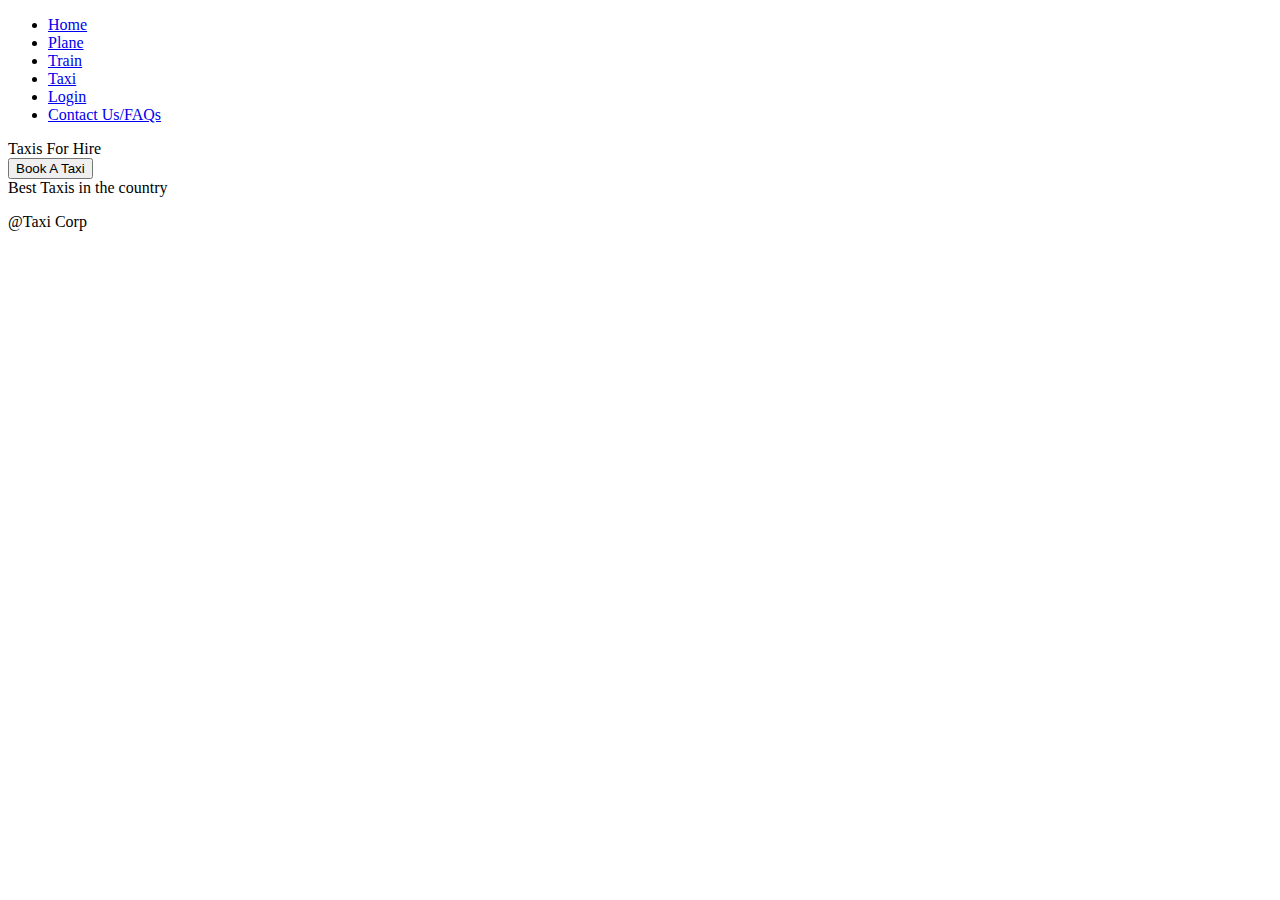
<file: taxi/index.html>
<!-- /* Name : Dariusz Kwiatkowski */ -->
<!-- /* Student id: 18016079 */ -->

<!DOCTYPE html>
<html>

<head>
  <link href="http://localhost/webprog/Assignment/group/taxi/style.css" rel="stylesheet" type="text/css">
  <meta name="viewport" content="width=device-width, initial-scale=1.0">
  <title>Home</title>
</head>

<body>

  <ul class="NavBar">
    <li><a href="http://localhost/webprog/Assignment/group/index.html">Home</a></li>
    <li><a href="http://localhost/webprog/Assignment/group/air/indexair.html">Plane</a></li>
    <li><a href="http://localhost/webprog/Assignment/group/train/HomePage.html">Train</a></li>
    <li><a href="http://localhost/webprog/Assignment/group/taxi/index.html">Taxi</a></li>
    <li><a href="http://localhost/webprog/Assignment/group/taxi/login.html">Login</a></li>
    <li><a href="http://localhost/webprog/Assignment/group/taxi/contact.html">Contact Us/FAQs</a></li>
  </ul>

  <div class="main-img">
    <div class="main-text">
      <span>Taxis For Hire</span>
    </div>
    <div class="buttonWrapper">

    <form action="testdb.py" method="POST">
      <button class="bookButton" type="submit">Book A Taxi</button>
    </form>
  </div>
  </div>
  <div class="img2">
    <div class="main-text">
      <span>Best Taxis in the country</span>
    </div>
  </div>

  <footer><p>@Taxi Corp</p></footer>





</body>


</html>
</file>
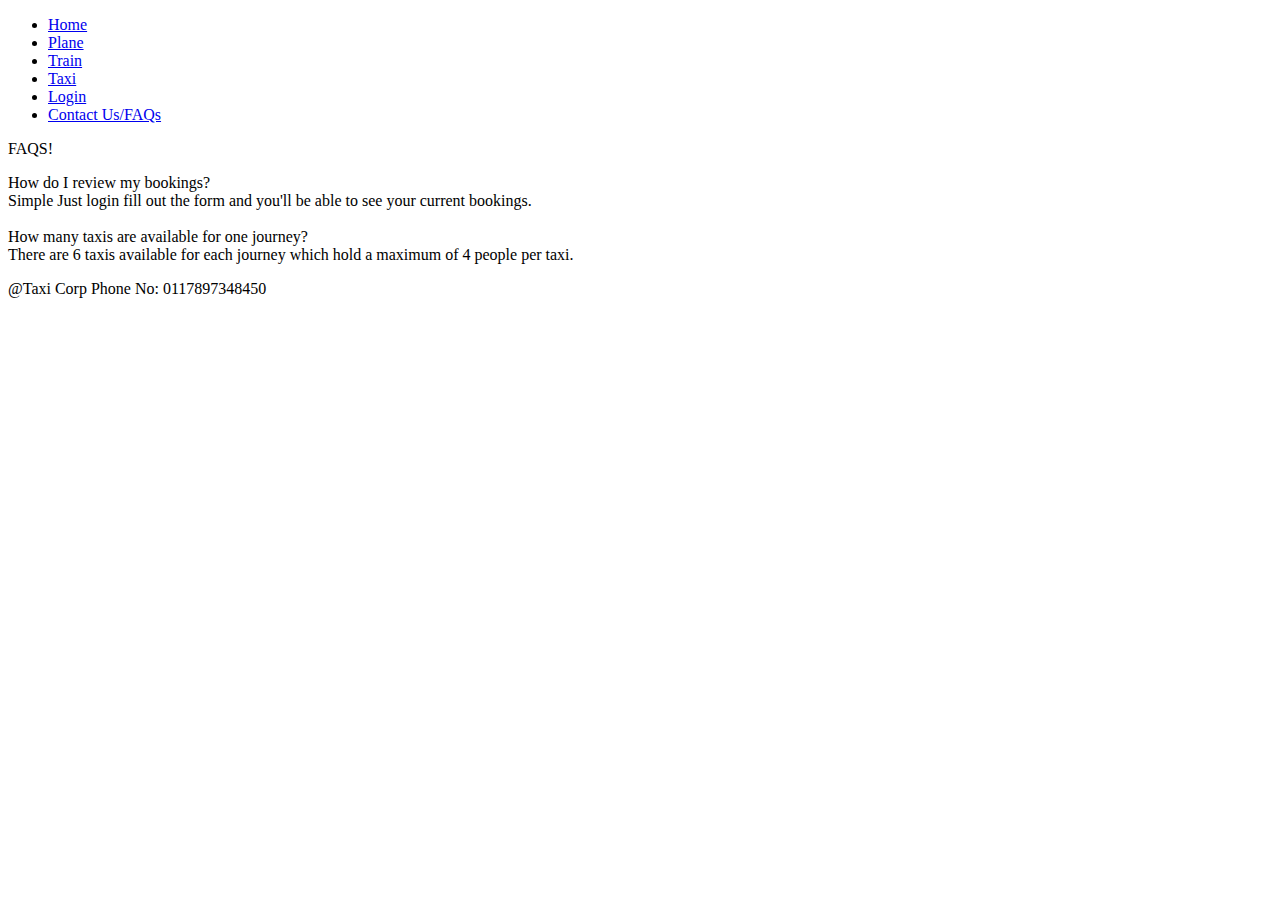
<file: taxi/contact.html>
<!-- /* Name : Dariusz Kwiatkowski */ -->
<!-- /* Student id: 18016079 */ -->

<!DOCTYPE html>
<html>
<head>
  <link href="http://localhost/webprog/Assignment/group/taxi/style.css" rel="stylesheet" type="text/css">
  <meta name="viewport" content="width=device-width, initial-scale=1.0">
  <title>Contact</title>
</head>

<body>

  <ul class="NavBar">
     <li><a href="http://localhost/webprog/Assignment/group/index.html">Home</a></li>
    <li><a href="http://localhost/webprog/Assignment/group/air/indexair.html">Plane</a></li>
    <li><a href="http://localhost/webprog/Assignment/group/train/HomePage.html">Train</a></li>
    <li><a href="http://localhost/webprog/Assignment/group/taxi/index.html">Taxi</a></li>
    <li><a href="http://localhost/webprog/Assignment/group/taxi/login.html">Login</a></li>
    <li><a href="http://localhost/webprog/Assignment/group/taxi/contact.html">Contact Us/FAQs</a></li>
  </ul>

  <div class="main-img">
    <div class="main-text">
      <span>FAQS!</span>
    </div>
    <p class="pfaq">How do I review my bookings?<br>
        Simple Just login fill out the form
        and you'll be able to see your current
        bookings.<br><br>
        How many taxis are available for one journey?<br>
        There are 6 taxis available for each journey which
        hold a maximum of 4 people per taxi.
      </p>
  </div>

<footer><p>@Taxi Corp Phone No: 0117897348450</p></footer>



</body>
</html>
</file>
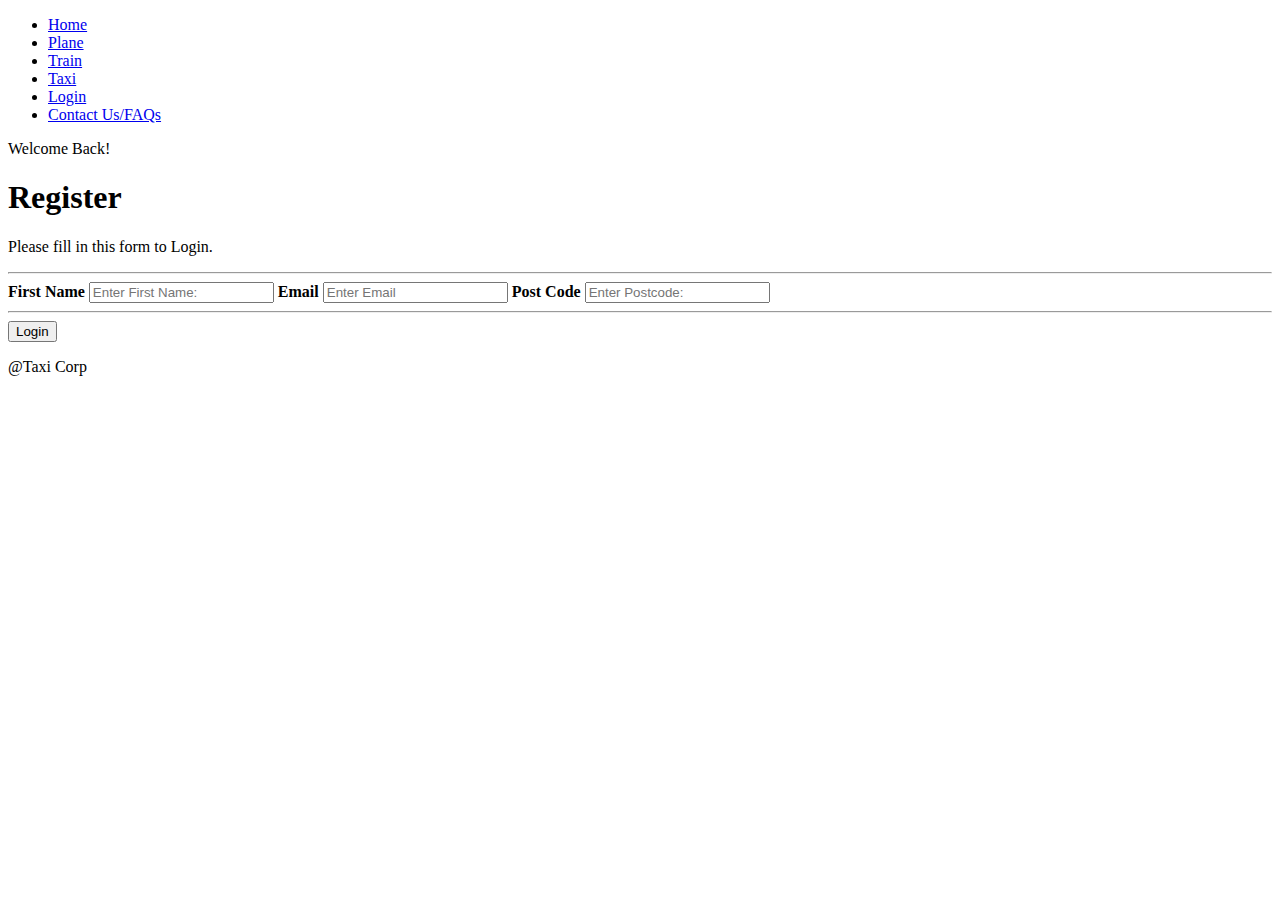
<file: taxi/login.html>
<!-- /* Name : Dariusz Kwiatkowski */ -->
<!-- /* Student id: 18016079 */ -->
<!DOCTYPE html>
<html>
<head>
  <link href="http://localhost/webprog/Assignment/group/taxi/style.css" rel="stylesheet" type="text/css">
  <meta name="viewport" content="width=device-width, initial-scale=1.0">
<title>Login</title>
</head>

<body>

  <ul class="NavBar">
       <li><a href="http://localhost/webprog/Assignment/group/index.html">Home</a></li>
    <li><a href="http://localhost/webprog/Assignment/group/air/indexair.html">Plane</a></li>
    <li><a href="http://localhost/webprog/Assignment/group/train/HomePage.html">Train</a></li>
    <li><a href="http://localhost/webprog/Assignment/group/taxi/index.html">Taxi</a></li>
    <li><a href="http://localhost/webprog/Assignment/group/taxi/login.html">Login</a></li>
    <li><a href="http://localhost/webprog/Assignment/group/taxi/contact.html">Contact Us/FAQs</a></li>
  </ul>

  <div class="main-img">
    <div class="main-text">
      <span>Welcome Back!</span>
    </div>

    <form action="">
      <div class="loginContainer">
        <h1>Register</h1>
        <p>Please fill in this form to Login.</p>
        <hr>
        <label for="name"><b>First Name</b></label>
        <input type="text" placeholder="Enter First Name:" name="name" required>

        <label for="psw"><b>Email</b></label>
        <input type="email" placeholder="Enter Email" name="email" required>

        <label for="psw-repeat"><b>Post Code</b></label>
        <input type="text" placeholder="Enter Postcode:" name="postcode" required>
        <hr>
        <button type="submit" class="loginButton">Login</button>
      </div>
    </form>
  </div>

<footer><p>@Taxi Corp</p></footer>

</body>
</html>
</file>
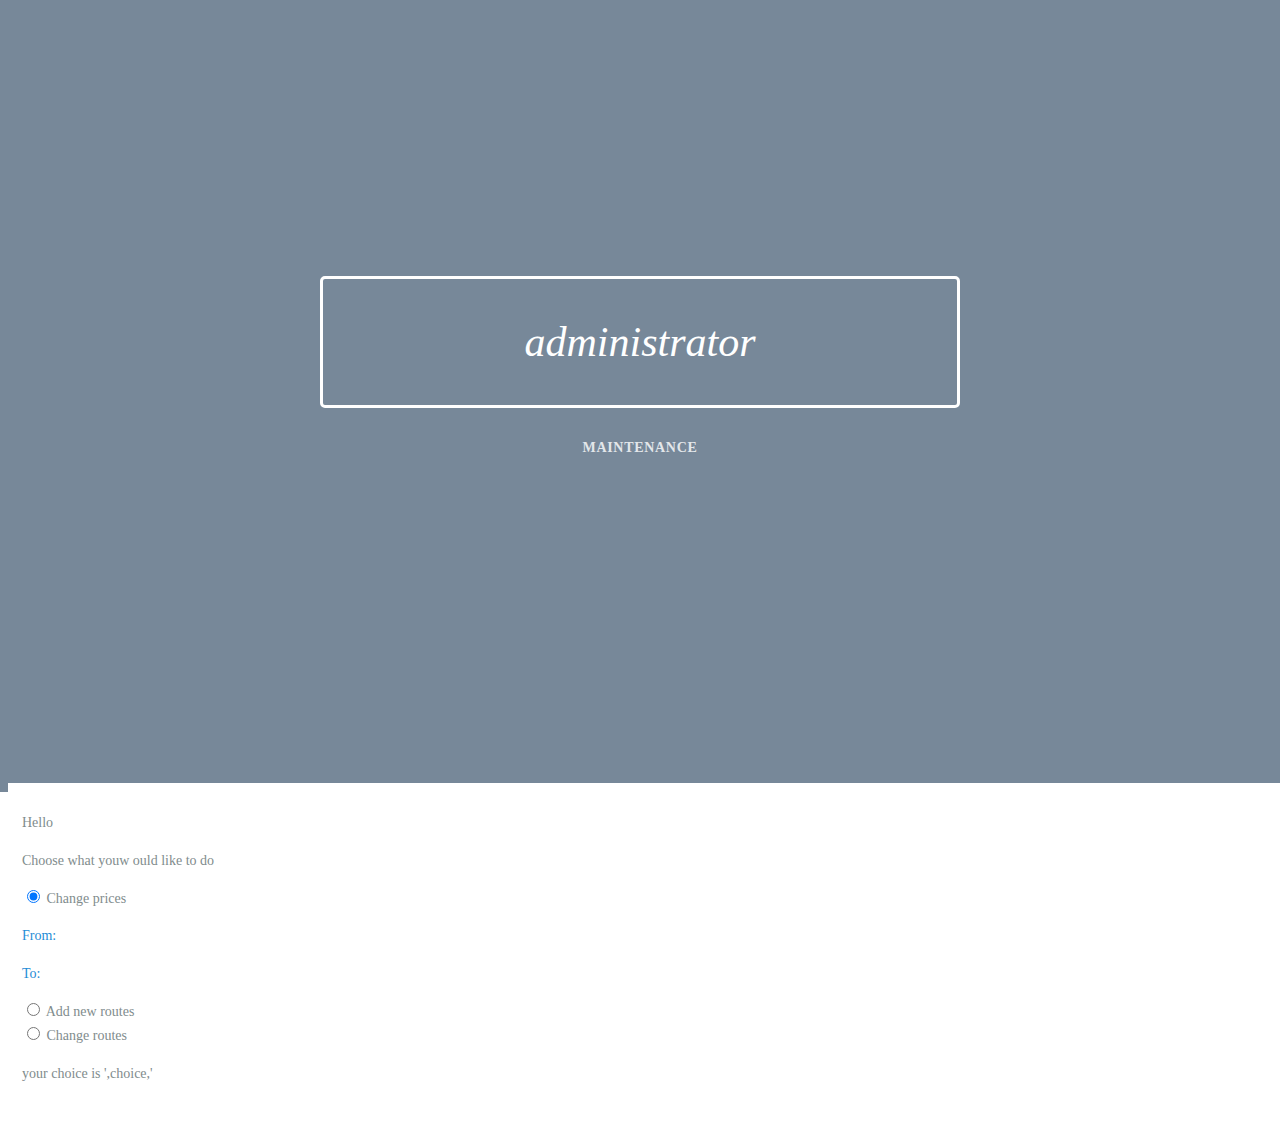
<file: train/adminChoice.html>
<!-- 
Jozsef-Attila Elec
Group 5
Student Id : 18037939
-->
<html>
<head>
<title> ADMIN Booking </title>
<link rel="stylesheet" href="CSSFile.css">
<h1> Welcome Admin </h1>
</head>
<body>
<div class="splash-container">
<div class="splash">
<h1 class="splash-head"> Administrator</h1>
<h1 class="splash-subhead"> maintenance</h1>
</div>
</div>
<div class="content-wrapper">
<div class="content">
<p> Hello</p>
<form action='adminFeature.py'>
<p> Choose what youw ould like to do</p>
<input type='radio' name="choice" value="fares" onchange='choice(this);' checked="checked" id='prices'> Change prices <br>
		
	<p class='content-subhead'> From: </p>
	<select  name='From' onchange="checkValue(this);" style='display:none' id='froms'>
						<option value='Aberdeen'>Aberdeen</option>
						<option value='Birmingham'>Birmingham</option>
						<option value='Bristol'>Bristol</option>
						<option value='Cardiff'>Cardiff</option>
						<option value='Dundee'>Dundee</option>
						<option value='Glasgow'>Glasgow</option>
						<option value='London'>London</option>
						<option value='Manchester'>Manchester</option>
						<option value='Newcastle'>Newcastle</option>
						<option value='Southampton'>Southampton</option>
					</select>
				<p class='content-subhead'> To: </p>
					<div id="AberdeenA" style="display: none ;">
						<select name='To1' >
							<option value="Portsmouth">Portsmouth</option>
						</select>
					</div>
					<div id="BirminghamA" style="display: none;">
						<select name='To2' >
							<option value="Newcastle">Newcastle</option>
						</select>
					</div>
					<div id="BristolA" style="display: none;">
						<select name='To3' >
							<option value="Newcastle">Newcastle</option>
							<option value="Manchester">Manchester</option>
							<option value="London">London</option>
							<option value="Glasgow">Glasgow</option>
						</select>
							
					</div>
					<div id="CardiffA" style="display: none;">
						<select name='To4' >
							<option value="Edinburgh">Edinburgh</option>
						</select>
					</div>
					<div id="DundeeA" style="display: none;">
						<select name='To5' >
							<option value="Portsmouth">Portsmouth</option>
						</select>
					</div>
					<div id="GlasgowA" style="display: none;">
						<select name='To6' >
							<option value="Newcastle">Newcastle</option>
						</select>
					</div>
					<div id="LondonA" style="display: none;">
						<select name='To7' >
							<option value="Manchester">Manchester</option>
						</select>
					</div>
					<div id="ManchesterA" style="display: none;">
						<select name='To8' >
							<option value="Bristol">Bristol</option>
							<option value="Southampton">Southampton</option>
							<option value="Glasgow">Glasgow</option>
						</select>
					</div>
					<div id="NewcastleA" style="display: none;">
						<select name='To9' >
							<option value="Manchester">Manchester</option>
							<option value="Bristol">Bristol</option>
							<option value="Birmingham">Birmingham</option>
						</select>
					</div>
					<div id="SouthamptonA" style="display: none;">
						<select name='To10' >
							<option value="Manchester">Manchester</option>
						</select>
					</div>
<input type='radio' name="choice" value="newroutes" onclick='choice(this);'> Add new routes <br>
<input type='radio' name="choice" value="changeroute" onclick='choice(this);'> Change routes <br>
</form>


<p> your choice is ',choice,'<p>
</div>
</div>

<script>

function choice(that){
	var vlaue=document.getElementById("prices").value
		if(that.value== 'fares')
		{
			document.getElementById("froms").style.display ="block";
		
		}
		else
		{
			document.getElementById("froms").style.display ="none";
		
		}
		

	


}

function checkValue(that) {
		if(that.value == "Aberdeen") {
			document.getElementById("AberdeenA").style.display ="block";
			document.getElementById("SouthamptonA").style.display ="none";
			document.getElementById("NewcastleA").style.display ="none";
			document.getElementById("ManchesterA").style.display ="none";
			document.getElementById("LondonA").style.display ="none";
			document.getElementById("GlasgowA").style.display ="none";
			document.getElementById("DundeeA").style.display ="none";
			document.getElementById("BristolA").style.display ="none";
			document.getElementById("CardiffA").style.display ="none";
			document.getElementById("BirminghamA").style.display ="none";
			}
		else if(that.value == "Birmingham") {
			document.getElementById("BirminghamA").style.display ="block";
			document.getElementById("SouthamptonA").style.display ="none";
			document.getElementById("NewcastleA").style.display ="none";
			document.getElementById("ManchesterA").style.display ="none";
			document.getElementById("LondonA").style.display ="none";
			document.getElementById("GlasgowA").style.display ="none";
			document.getElementById("DundeeA").style.display ="none";
			document.getElementById("CardiffA").style.display ="none";
			document.getElementById("BristolA").style.display ="none";
			document.getElementById("AberdeenA").style.display ="none";
			}
		else if(that.value == "Bristol") {
			document.getElementById("BristolA").style.display ="block";
			document.getElementById("SouthamptonA").style.display ="none";
			document.getElementById("NewcastleA").style.display ="none";
			document.getElementById("ManchesterA").style.display ="none";
			document.getElementById("LondonA").style.display ="none";
			document.getElementById("GlasgowA").style.display ="none";
			document.getElementById("DundeeA").style.display ="none";
			document.getElementById("CardiffA").style.display ="none";
			document.getElementById("BirminghamA").style.display ="none";
			document.getElementById("AberdeenA").style.display ="none";
			}
		else if(that.value == "Cardiff") {
			document.getElementById("CardiffA").style.display ="block";
			document.getElementById("SouthamptonA").style.display ="none";
			document.getElementById("NewcastleA").style.display ="none";
			document.getElementById("ManchesterA").style.display ="none";
			document.getElementById("LondonA").style.display ="none";
			document.getElementById("GlasgowA").style.display ="none";
			document.getElementById("DundeeA").style.display ="none";
			document.getElementById("BristolA").style.display ="none";
			document.getElementById("BirminghamA").style.display ="none";
			document.getElementById("AberdeenA").style.display ="none";
			}
		else if(that.value == "Dundee") {
			document.getElementById("DundeeA").style.display ="block";
			document.getElementById("SouthamptonA").style.display ="none";
			document.getElementById("NewcastleA").style.display ="none";
			document.getElementById("ManchesterA").style.display ="none";
			document.getElementById("LondonA").style.display ="none";
			document.getElementById("GlasgowA").style.display ="none";
			document.getElementById("CardiffA").style.display ="none";
			document.getElementById("BristolA").style.display ="none";
			document.getElementById("BirminghamA").style.display ="none";
			document.getElementById("AberdeenA").style.display ="none";
			}
		else if(that.value == "Glasgow") {
			document.getElementById("GlasgowA").style.display ="block";
			document.getElementById("SouthamptonA").style.display ="none";
			document.getElementById("NewcastleA").style.display ="none";
			document.getElementById("ManchesterA").style.display ="none";
			document.getElementById("LondonA").style.display ="none";
			document.getElementById("DundeeA").style.display ="none";
			document.getElementById("CardiffA").style.display ="none";
			document.getElementById("BristolA").style.display ="none";
			document.getElementById("BirminghamA").style.display ="none";
			document.getElementById("AberdeenA").style.display ="none";
			}
		else if(that.value == "London") {
			document.getElementById("LondonA").style.display ="block";
			document.getElementById("SouthamptonA").style.display ="none";
			document.getElementById("NewcastleA").style.display ="none";
			document.getElementById("ManchesterA").style.display ="none";
			document.getElementById("GlasgowA").style.display ="none";
			document.getElementById("CardiffA").style.display ="none";
			document.getElementById("BristolA").style.display ="none";
			document.getElementById("BirminghamA").style.display ="none";
			document.getElementById("AberdeenA").style.display ="none";
			document.getElementById("DundeeA").style.display ="none";
			}
		else if(that.value == "Manchester") {
			document.getElementById("ManchesterA").style.display ="block";
			document.getElementById("SouthamptonA").style.display ="none";
			document.getElementById("NewcastleA").style.display ="none";
			document.getElementById("LondonA").style.display ="none";
			document.getElementById("GlasgowA").style.display ="none";
			document.getElementById("CardiffA").style.display ="none";
			document.getElementById("BristolA").style.display ="none";
			document.getElementById("BirminghamA").style.display ="none";
			document.getElementById("AberdeenA").style.display ="none";
			document.getElementById("DundeeA").style.display ="none";
			}
		else if(that.value == "Newcastle") {
			document.getElementById("NewcastleA").style.display ="block";
			document.getElementById("SouthamptonA").style.display ="none";
			document.getElementById("ManchesterA").style.display ="none";
			document.getElementById("LondonA").style.display ="none";
			document.getElementById("GlasgowA").style.display ="none";
			document.getElementById("CardiffA").style.display ="none";
			document.getElementById("BristolA").style.display ="none";
			document.getElementById("BirminghamA").style.display ="none";
			document.getElementById("AberdeenA").style.display ="none";
			document.getElementById("DundeeA").style.display ="none";
			}
		else {
			document.getElementById("SouthamptonA").style.display ="block";
			document.getElementById("NewcastleA").style.display ="none";
			document.getElementById("ManchesterA").style.display ="none";
			document.getElementById("LondonA").style.display ="none";
			document.getElementById("GlasgowA").style.display ="none";
			document.getElementById("CardiffA").style.display ="none";
			document.getElementById("BristolA").style.display ="none";
			document.getElementById("BirminghamA").style.display ="none";
			document.getElementById("AberdeenA").style.display ="none";
			document.getElementById("DundeeA").style.display ="none";
			}
		}

</script>
</file>
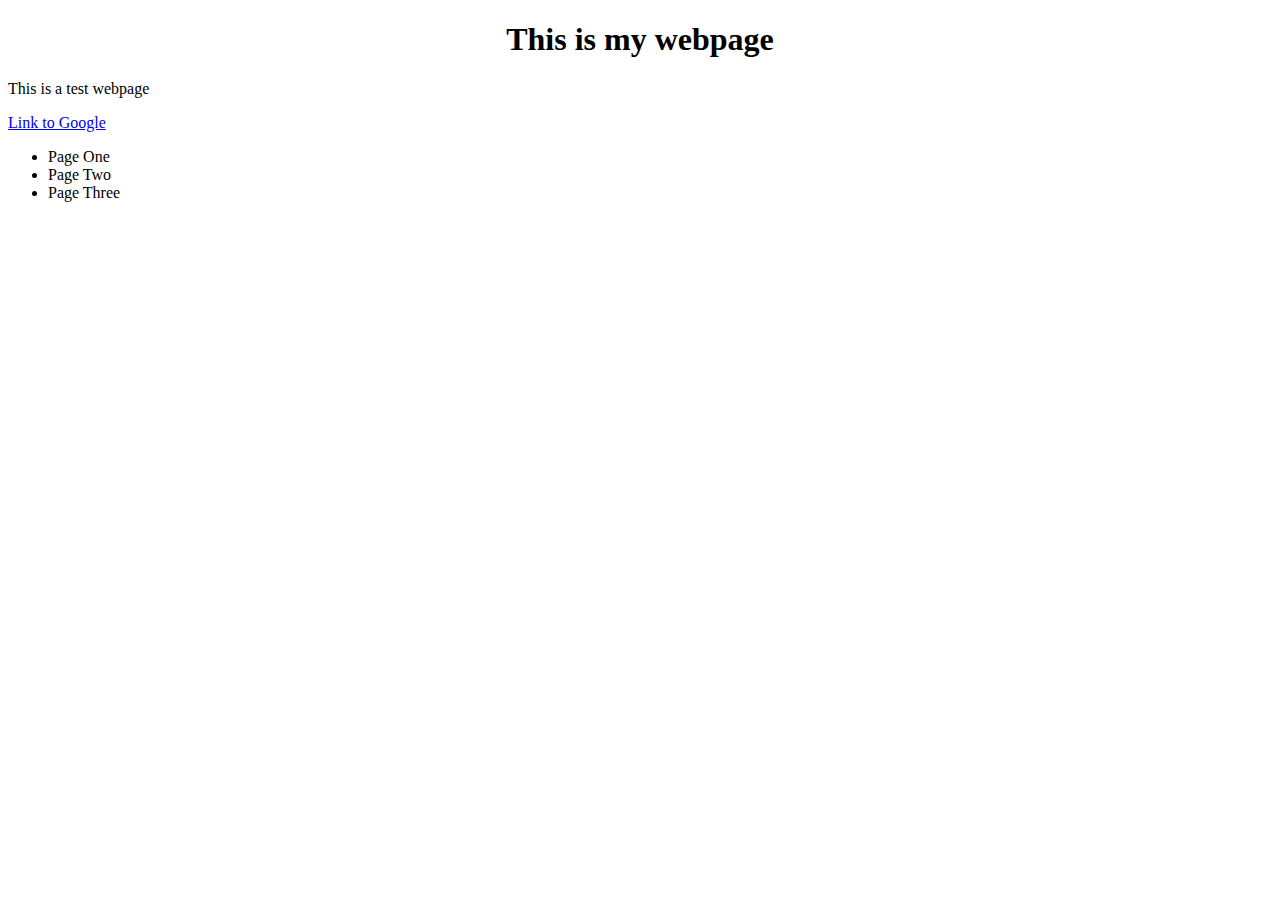
<file: taxi/webpages/webpage.html>
<!DOCTYPE html>
<html>
  <head>
    <title>My Webpage</title>
  </head>

  <body>
  <center>
    <h1 allign="center">This is my webpage</h1>
  </center>
  <p> This is a test webpage</p>

  <a href="https://google.co.uk">Link to Google</a>

<ul>
  <li>Page One</li>
  <li>Page Two</li>
  <li>Page Three</li>
</ul>












  </body>

</html>
</file>
<file: train/CSSFile.css>
* {
    -webkit-box-sizing: border-box;
    -moz-box-sizing: border-box;
    box-sizing: border-box;
}

/*
 * -- BASE STYLES --
 * Most of these are inherited from Base, but I want to change a few.
 */
body {
    line-height: 1.7em;
    color: #7f8c8d;
    font-size: 13px;
}

h1,
h2,
h3,
h4,
h5,
h6,
label {
    color: #34495e;
}
.top-bar{
	position:fixed;
	width:100%;
	z-index:1;
	top:0;
	background: #2d3e50;
    color: #aaa;
}
.nav-bar{
	width:100%;
	overflow:hidden;
	text-align:center!important
	background-color: gray;
	
}
.nav-bar-item{
padding:8px 16px;
float:left;
width:auto;
border:none;
display:block;
outline:0
}

.pure-img-responsive {
    max-width: 50%;
    height: auto;
}

/*
 * -- LAYOUT STYLES --
 * These are some useful classes which I will need
 */
.l-box {
    padding: 1em;
}

.l-box-lrg {
    padding: 2em;
    border-bottom: 1px solid rgba(0,0,0,0.1);
}

.is-center {
    text-align: center;
}



/*
 * -- PURE FORM STYLES --
 * Style the form inputs and labels
 */
.pure-form label {
    margin: 1em 0 0;
    font-weight: bold;
    font-size: 100%;
}

.pure-form input[type] {
    border: 2px solid #ddd;
    box-shadow: none;
    font-size: 100%;
    width: 100%;
    margin-bottom: 1em;
}

/*
 * -- PURE BUTTON STYLES --
 * I want my pure-button elements to look a little different
 */
.pure-button {
    background-color: #1f8dd6;
    border:none;
	display:block;
	padding:8px 16px;
	
	color:inherit;
	background-color:inherit;
	
	cursor:pointer;
	white-space:nowrap
}
.button-hvr:hover{
color:#000!important;background-color:#fff!important
}

a.pure-button-primary {
    background: white;
    color: #1f8dd6;
    border-radius: 5px;
    font-size: 120%;
}


/*
 * -- MENU STYLES --
 * I want to customize how my .pure-menu looks at the top of the page
 */

.home-menu {
    padding: 0.5em;
    text-align: center;
    box-shadow: 0 1px 1px rgba(0,0,0, 0.10);
}
.home-menu {
    background: #2d3e50;
}
.pure-menu.pure-menu-fixed {
    /* Fixed menus normally have a border at the bottom. */
    border-bottom: none;
    /* I need a higher z-index here because of the scroll-over effect. */
    z-index: 4;
}

.home-menu .pure-menu-heading {
    color: white;
    font-weight: 400;
    font-size: 120%;
}

.home-menu .pure-menu-selected a {
    color: white;
}

.home-menu a {
    color: #6FBEF3;
}
.home-menu li a:hover,
.home-menu li a:focus {
    background: none;
    border: none;
    color: #AECFE5;
}


/*
 * -- SPLASH STYLES --
 * This is the blue top section that appears on the page.
 */
 
 
.home-img {
  height: 100%;
  margin-left: 100%;
  margin-right: 100%;
  width: auto;
  background-position:center;
}

.splash-container {
    background: lightslategrey;
    z-index: 1;
    overflow: hidden;
    /* The following styles are required for the "scroll-over" effect */
    width: 100%;
    height: 88%;
    top: 0;
    left: 0;
    position: fixed !important;
}

.splash {
    /* absolute center .splash within .splash-container */
    width: 80%;
    height: 50%;
    margin: auto;
    position: absolute;
    top: 100px; left: 0; bottom: 0; right: 0;
    text-align: center;
    text-transform: lowercase;
}

/* This is the main heading that appears on the blue section */
.splash-head {
    font-size: 20px;
    font-weight: bold;
    color: white;
    border: 3px solid white;
    padding: 1em 1.6em;
    font-weight: 100;
    border-radius: 5px;
    line-height: 1em;
}

/* This is the subheading that appears on the blue section */
.splash-subhead {
    color: white;
    letter-spacing: 0.05em;
    opacity: 0.8;
	text-transform: uppercase;
}

/*
 * -- CONTENT STYLES --
 * This represents the content area (everything below the blue section)
 */
.content-wrapper {
    /* These styles are required for the "scroll-over" effect */
    position: absolute;
    top: 87%;
    width: 100%;
    min-height: 12%;
    z-index: 2;
    background: white;

}

/* We want to give the content area some more padding */
.content {
    padding: 1em 1em 3em;
}

/* This is the class used for the main content headers (<h2>) */
.content-head {
    font-weight: 400;
	
    text-transform: lowercase;
    letter-spacing: 0.1em;
    margin: 2em 0 1em;
}

/* This is a modifier class used when the content-head is inside a ribbon */
.content-head-ribbon {
    color: white;
}

/* This is the class used for the content sub-headers (<h3>) */
.content-subhead {
    color: #1f8dd6;
	font-family: Verdana;
}
    .content-subhead i {
        margin-right: 7px;
    }
.box-img{
	width:800px;
}	
.image-text{
	float:right;
		
		margin-left:2px;
		height:100%;
		width:100%;
		
}
.text-image{
	
		
		height:auto;
	
		margin-left:auto;
}
.text-image-title{
	
	font-size:25px;
	
}
.text-image-content{
	
	font-size:15px;

}
/* This is the class used for the dark-background areas. */
.ribbon {
    background: #2d3e50;
    color: #aaa;
}

/* This is the class used for the footer */
.footer {
    background: #111;
    position: fixed;
    bottom: 0;
    width: 100%;
}

/* COLORS */

.white{
	
	color:#000!important;background-color:#fff!important
}
.footer{
	
	text-align:center;
}

@media (min-width: 20em) {
	  .home-menu {
        text-align: left;
    }
	
	body,h1,h2,h3,p {
        font-size: 10px;
    }
.home-img {
  
  margin-left: auto;
  margin-right: auto;
	}
	.splash-head {
        font-size: 200%;
    }
.text-image-title{
	
	font-size:15px;
	
}
.text-image-content{
	
	font-size:9px;

}
	
}
/*
 * -- TABLET (AND UP) MEDIA QUERIES --
 * On tablets and other medium-sized devices, we want to customize some
 * of the mobile styles.
 */
@media (min-width: 48em) {

    /* We increase the body font size */
    body,h1,h2,h3,p {
        font-size: 12px;
    }

    /* We can align the menu header to the left, but float the
    menu items to the right. */
    .home-menu {
        text-align: left;
    }
        .home-menu ul {
            float: right;
        }

    /* We increase the height of the splash-container */
/*    .splash-container {
        height: 500px;
    }*/

    /* We decrease the width of the .splash, since we have more width
    to work with */
    .splash {
        width: 50%;
        height: 50%;
    }

    .splash-head {
        font-size: 250%;
    }


    
    .l-box-lrg {
        border: none;
    }

.home-img {
  
  margin-left: auto;
  margin-right: auto;
	}

/*
 * For desktop 
 */
@media (min-width: 78em) {
    
	body,h1,h2,h3,p {
        font-size: 14px;
    }
    .splash-head {
        font-size: 300%;
		font-family: Verdana;
		font-style: oblique;
		font-variant: normal;
	}
    
	.home-img {
  
  margin-left: auto;
  margin-right: auto;
	}
	.text-image-title{
	
	font-size:25px;
	
}
.text-image-content{
	
	font-size:15px;

}
</file>
